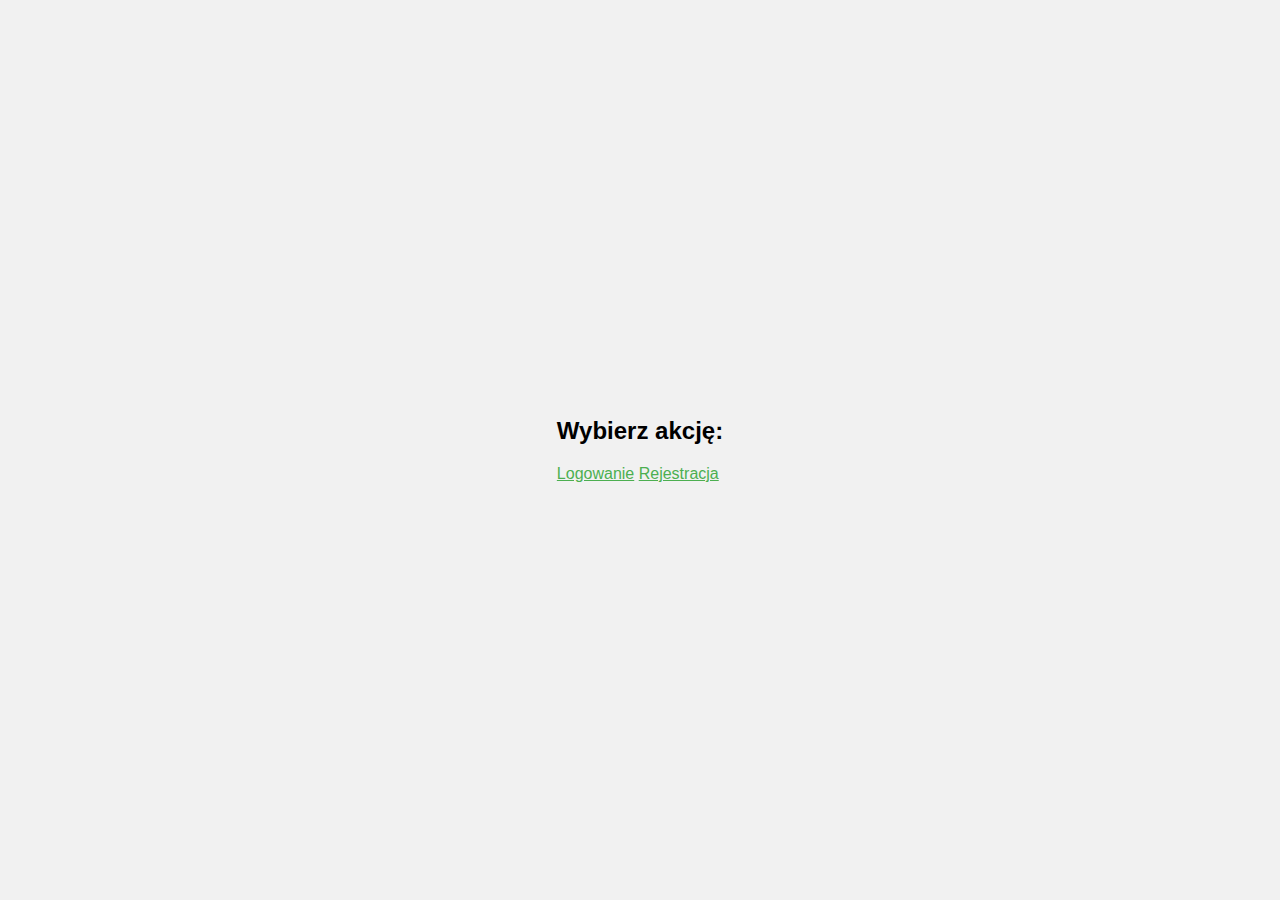
<file: index.html>
<!DOCTYPE html>
<html lang="en">
  <head>
    <meta charset="UTF-8" />
    <meta name="viewport" content="width=device-width, initial-scale=1.0" />
    <title>Wybierz akcję</title>
    <link rel="stylesheet" href="style.css" />
  </head>
  <body>
    <div class="container">
      <h1>Wybierz akcję:</h1>
      <div class="actions">
        <a href="login.html" class="button">Logowanie</a>
        <a href="register.html" class="button">Rejestracja</a>
      </div>
    </div>
  </body>
</html>
</file>
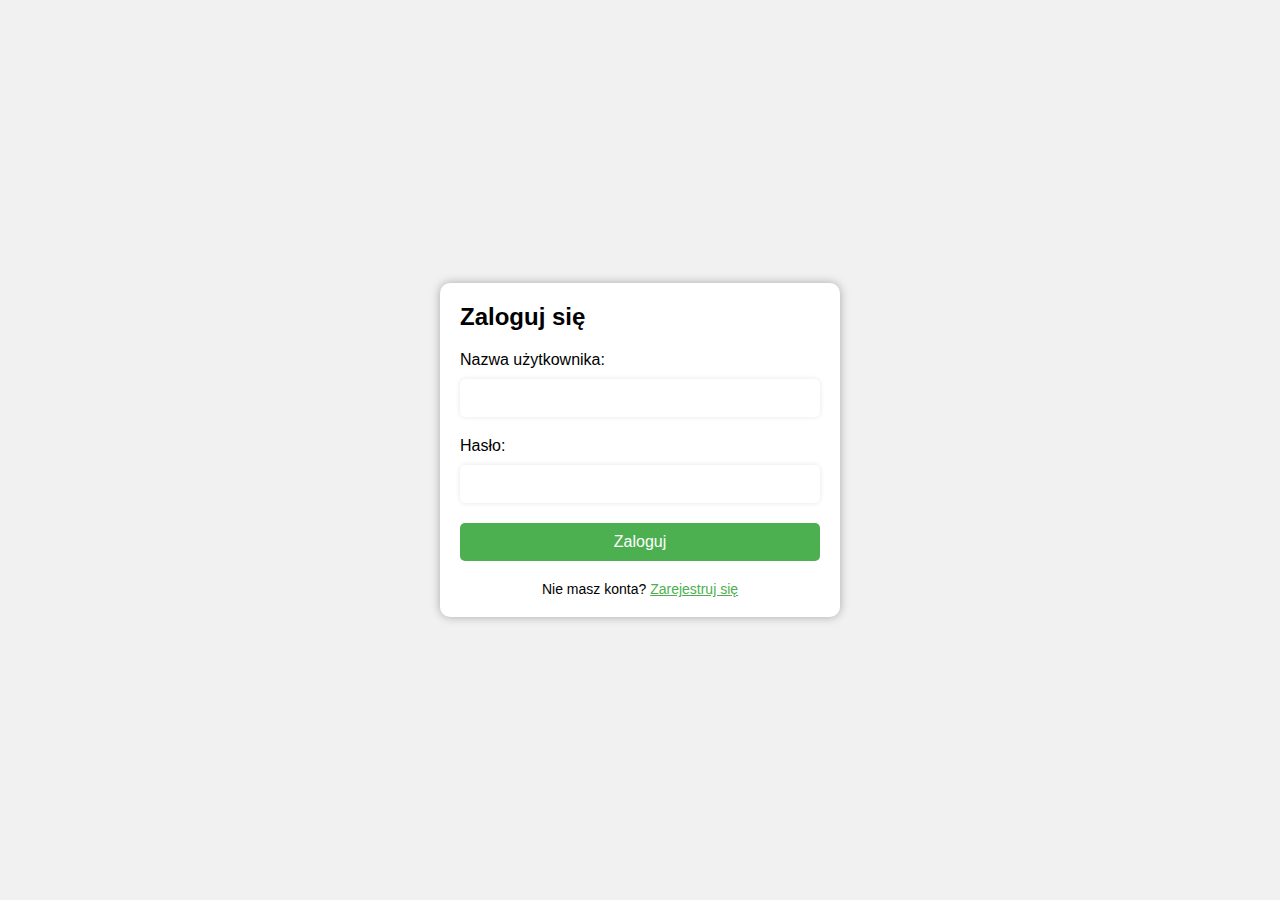
<file: login.html>
<!DOCTYPE html>
<html>
<head>
  <title>Strona logowania</title>
  <link rel="stylesheet" href="style.css">
</head>
<body>
  <form id="login-form" class="form">
    <h1>Zaloguj się</h1>
    <label for="username">Nazwa użytkownika:</label>
    <input type="text" id="username" name="username">
    <label for="password">Hasło:</label>
    <input type="password" id="password" name="password">
    <button type="submit">Zaloguj</button>
    <p>Nie masz konta? <a href="register.html">Zarejestruj się</a></p>
  </form>
  <script src="script.js"></script>
</body>
</html>
</file>
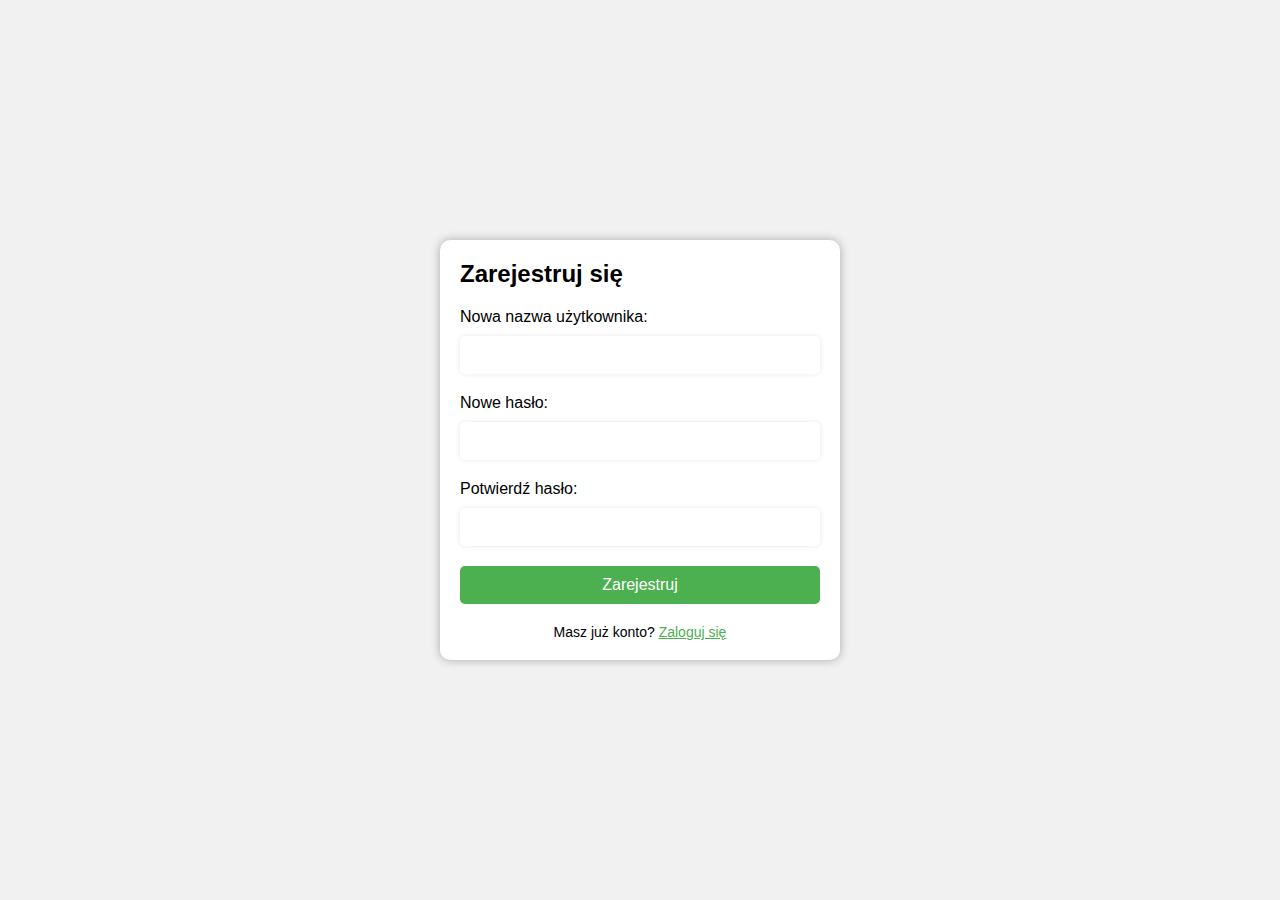
<file: register.html>
<!DOCTYPE html>
<html>
<head>
  <title>Strona rejestracji</title>
  <link rel="stylesheet" href="style.css">
</head>
<body>
  <form id="register-form" class="form">
    <h1>Zarejestruj się</h1>
    <label for="new-username">Nowa nazwa użytkownika:</label>
    <input type="text" id="new-username" name="new-username">
    <label for="new-password">Nowe hasło:</label>
    <input type="password" id="new-password" name="new-password">
    <label for="confirm-password">Potwierdź hasło:</label>
    <input type="password" id="confirm-password" name="confirm-password">
    <button type="submit">Zarejestruj</button>
    <p>Masz już konto? <a href="login.html">Zaloguj się</a></p>
  </form>
  <script src="script.js"></script>
</body>
</html>
</file>
<file: style.css>
/* resetowanie styli */
* {
  margin: 0;
  padding: 0;
  box-sizing: border-box;
}

body {
  font-family: Arial, sans-serif;
  background-color: #f1f1f1;
  display: flex;
  justify-content: center;
  align-items: center;
  height: 100vh;
}

.form {
  background-color: #fff;
  border-radius: 10px;
  box-shadow: 0 0 10px rgba(0, 0, 0, 0.3);
  padding: 20px;
  max-width: 400px;
  width: 100%;
}

h1 {
  font-size: 24px;
  margin-bottom: 20px;
}

label {
  display: block;
  font-size: 16px;
  margin-bottom: 10px;
}

input[type="text"],
input[type="password"] {
  border: none;
  border-radius: 5px;
  box-shadow: 0 0 5px rgba(0, 0, 0, 0.1);
  font-size: 16px;
  padding: 10px;
  width: 100%;
  margin-bottom: 20px;
}

button[type="submit"] {
  background-color: #4caf50;
  border: none;
  border-radius: 5px;
  color: #fff;
  cursor: pointer;
  font-size: 16px;
  padding: 10px;
  width: 100%;
  margin-bottom: 20px;
}

p {
  font-size: 14px;
  text-align: center;
}

a {
  color: #4caf50;
}
</file>
